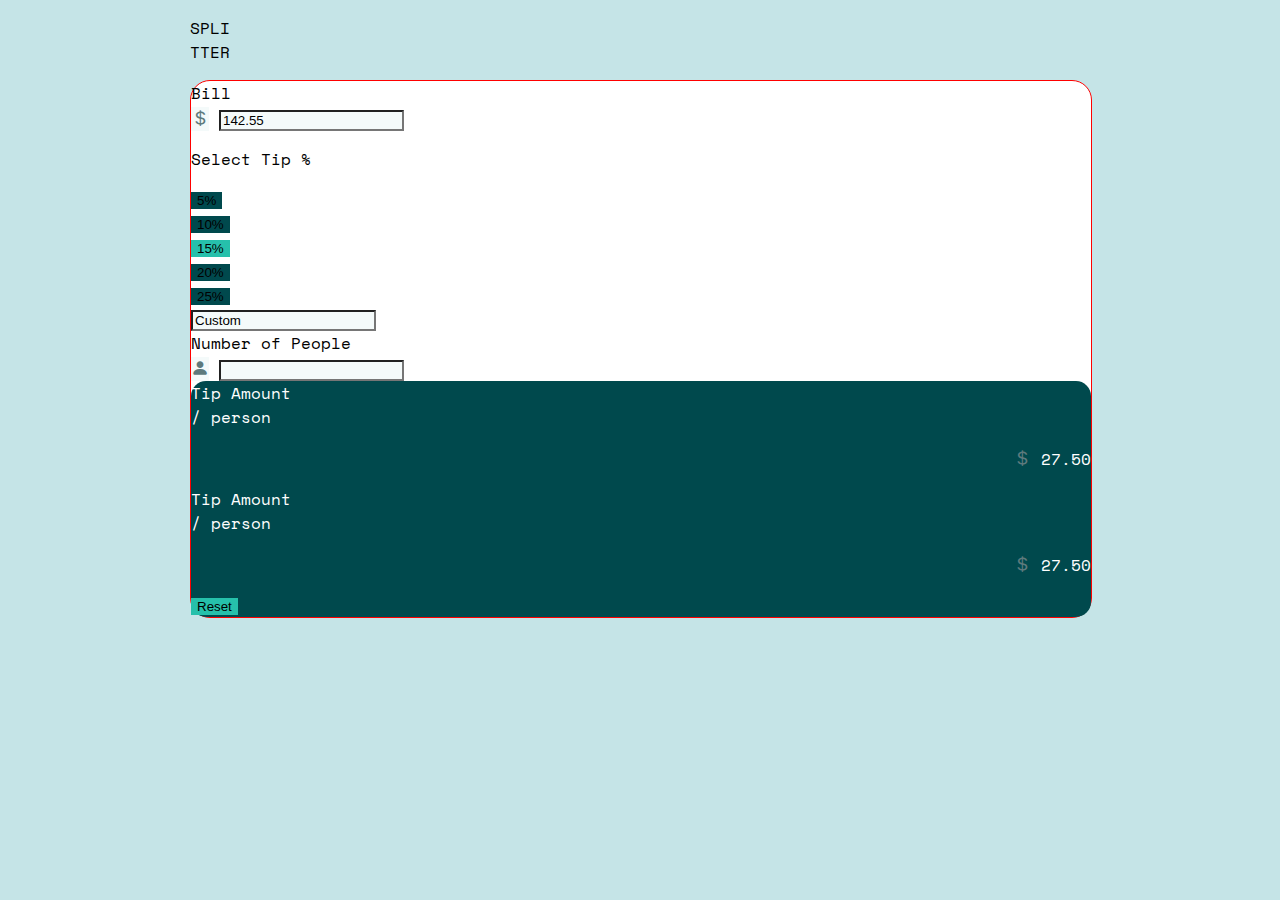
<file: index.html>
<!DOCTYPE html>
<html lang="en">

<head>
    <meta charset="UTF-8">
    <meta name="viewport" content="width=device-width, initial-scale=1.0">
    <!-- displays site properly based on user's device -->

    <link rel="icon" type="image/png" sizes="32x32" href="./images/favicon-32x32.png">

    <link href="https://cdn.jsdelivr.net/npm/bootstrap@5.0.2/dist/css/bootstrap.min.css" rel="stylesheet" integrity="sha384-EVSTQN3/azprG1Anm3QDgpJLIm9Nao0Yz1ztcQTwFspd3yD65VohhpuuCOmLASjC" crossorigin="anonymous">
    <script src="https://cdn.jsdelivr.net/npm/bootstrap@5.0.2/dist/js/bootstrap.bundle.min.js" integrity="sha384-MrcW6ZMFYlzcLA8Nl+NtUVF0sA7MsXsP1UyJoMp4YLEuNSfAP+JcXn/tWtIaxVXM" crossorigin="anonymous"></script>

    <script src="https://cdn.jsdelivr.net/npm/@popperjs/core@2.9.2/dist/umd/popper.min.js" integrity="sha384-IQsoLXl5PILFhosVNubq5LC7Qb9DXgDA9i+tQ8Zj3iwWAwPtgFTxbJ8NT4GN1R8p" crossorigin="anonymous"></script>
    <script src="https://cdn.jsdelivr.net/npm/bootstrap@5.0.2/dist/js/bootstrap.min.js" integrity="sha384-cVKIPhGWiC2Al4u+LWgxfKTRIcfu0JTxR+EQDz/bgldoEyl4H0zUF0QKbrJ0EcQF" crossorigin="anonymous"></script>

    <link rel="preconnect" href="https://fonts.googleapis.com">
    <link rel="preconnect" href="https://fonts.gstatic.com" crossorigin>
    <link href="https://fonts.googleapis.com/css2?family=Space+Mono:wght@700&display=swap" rel="stylesheet">

    <link rel="stylesheet" href="https://cdn.jsdelivr.net/npm/bootstrap-icons@1.10.2/font/bootstrap-icons.css">

    <link rel="stylesheet" href="./style.css">

    <title>Tip calculator app</title>

    <script src="./main.js" defer></script>
</head>

<body class="row align-items-center justify-content-center vh-100">

    <div class="container-fluid">
        <div class="main">
            <p class="text-center mb-5 fs-1">SPLI<br>TTER</p>
            <div class="container-row border-container">
                <div class="row ">
                    <div class="col-sm-12 col-md-6 d-flex justify-content-center border-primary">
                        <div class="p-5 mx-2 justify-content-center align-items-center">
                            <label for="cost" class="mb-2">Bill</label>
                            <div class="input-group mb-4" id="pagar">
                                <span class="input-group-text border-0 bg-color"><i
                                    class="bi bi-currency-dollar"></i></span>
                                <input type="text" id="cost" class="form-control border-0 bg-color text-end" aria-label="Dollar amount (with dot and two decimal places)" value="142.55">
                            </div>
                            <p class="mt-5 mb-5">Select Tip %</p>
                            <div class="row d-flex justify-content-around">
                                <!-- <div class="col-sm-12 d-flex justify-content-around"><button class="btn btn-primary btn-block">5%</button> <button>5%</button></div> -->
                                <div class="col-6 col-lg-4 mb-2">
                                    <button class="btn btn-grisaceo w-100 text-white">5%</button>
                                </div>
                                <div class="col-6 col-lg-4">
                                    <button class="btn btn-grisaceo w-100 text-white">10%</button>
                                </div>
                                <div class="col-6 col-lg-4">
                                    <button class="btn btn-grisace w-100">15%</button>
                                </div>
                                <div class="col-6 col-lg-4 mb-2">
                                    <button class="btn btn-grisaceo w-100 text-white">20%</button>
                                </div>
                                <div class="col-6 col-lg-4">
                                    <button class="btn btn-grisaceo w-100 text-white">25%</button>
                                </div>
                                <div class="col-6 col-lg-4">
                                    <input type="text" id="cost" class="form-control border-0 bg-color text-end" aria-label="Dollar" value="Custom">
                                </div>
                            </div>
                            <label for="cost" class="mb-3 mt-5">Number of People</label>
                            <div class="input-group mb-3">
                                <span class="input-group-text border-0 bg-color"><i
                                    class="bi bi-person-fill btn-grisace"></i></span>
                                <input type="text" id="cost" class="form-control border-0 bg-color text-end" aria-label="Dollar amount (with dot and two decimal places)">
                            </div>
                        </div>
                    </div>
                    <div class="col-sm-12 col-md-6 ">
                        <div class="p-5 m-4 bg-grisaceo">
                            <div class="row py-5">
                                <div class="col-6">Tip Amount <br> <span>/ person</span>
                                </div>
                                <div class="col-6">
                                    <p class="fs-3" style="text-align: right;"> <span><i
                                            class="bi bi-currency-dollar fs-5 "></i></span> 27.50</p>

                                </div>
                            </div>
                            <div class="row py-5 mb-5">
                                <div class="col-6">Tip Amount <br> <span>/ person</span></div>
                                <div class="col-6">
                                    <p class="fs-3" style="text-align: right;"> <span><i
                                            class="bi bi-currency-dollar fs-5 "></i></span> 27.50</p>
                                </div>
                            </div>
                            <button class=" btn btn-grisace w-100">Reset</button>
                        </div>
                    </div>
                </div>
            </div>
        </div>
    </div>
    <!-- Bill

    Select Tip %
    5%
    10%
    15%
    25%
    50%
    Custom

    Number of People

    Tip Amount
    / person

    Total
    / person

    Reset -->

</body>

</html>
</file>
<file: style.css>
/* # Guía de estilos Front-end

## Layout

The designs were created to the following widths:

- Mobile: 375px
- Desktop: 1440px

## Colores

### Primarios

- Cyan fuerte: hsl(172, 67%, 45%)

### Neutrales

- Cyan muy oscuro: hsl(183, 100%, 15%)
- Cyan grisaseo oscuro: hsl(186, 14%, 43%)
- Cyan grisaseo: hsl(184, 14%, 56%)
- Cyan grisaseo claro: hsl(185, 41%, 84%)
- Cyan grisaseo muy claro: hsl(189, 41%, 97%)
- Blanco: hsl(0, 0%, 100%)

## Tipografía

### Cuerpo

- Font size (form inputs): 24px

### Fuente

- Family: [Space Mono](https://fonts.google.com/specimen/Space+Mono)
- Weights: 700 */

body {
    background: hsl(185, 41%, 84%);
    font-family: 'Space Mono', monospace;
}

.bi {
    color: hsl(172, 67%, 45%);
    font-size: 18px;
    font-weight: bold;
}

.main {
    max-width: 900px;
    margin: 0 auto;
}

.container-row {
    margin: 0 auto;
    background: hsl(0, 0%, 100%);
    border: 1px solid red;
}

.border-container {
    border-radius: 20px;
}

.bg-grisaceo {
    background: hsl(183, 100%, 15%);
    color: hsl(0, 0%, 100%);
    border-radius: 15px;
}

button.btn-grisaceo {
    background: hsl(183, 100%, 15%);
    border: none;
}

button.btn-grisace {
    background: hsl(172, 67%, 45%);
    border: none;
}

i.bi-currency-dollar,
i.bi-person-fill {
    color: hsl(186, 14%, 43%);
}

span.bg-color {
    background: hsl(189, 41%, 97%);
}

input.bg-color {
    background: hsl(189, 41%, 97%);
}

@media only screen and (min-width: 375px) {
    .container-fluid {
        width: 100%;
        margin: 0 auto;
    }
    .container-row {
        min-width: 100%;
        margin: 0 auto;
        background: hsl(0, 0%, 100%);
    }
}

@media only screen and (min-width: 800px) {
    .container-fluid {
        width: 100%;
        margin: 0 auto;
    }
    .container-row {
        max-width: 100%;
        margin: 0 auto;
    }
}


/* @media only screen and (min-width: 1200px) {
    body {
      background-color: rgb(0, 152, 253);
    }
    
  } */
</file>
